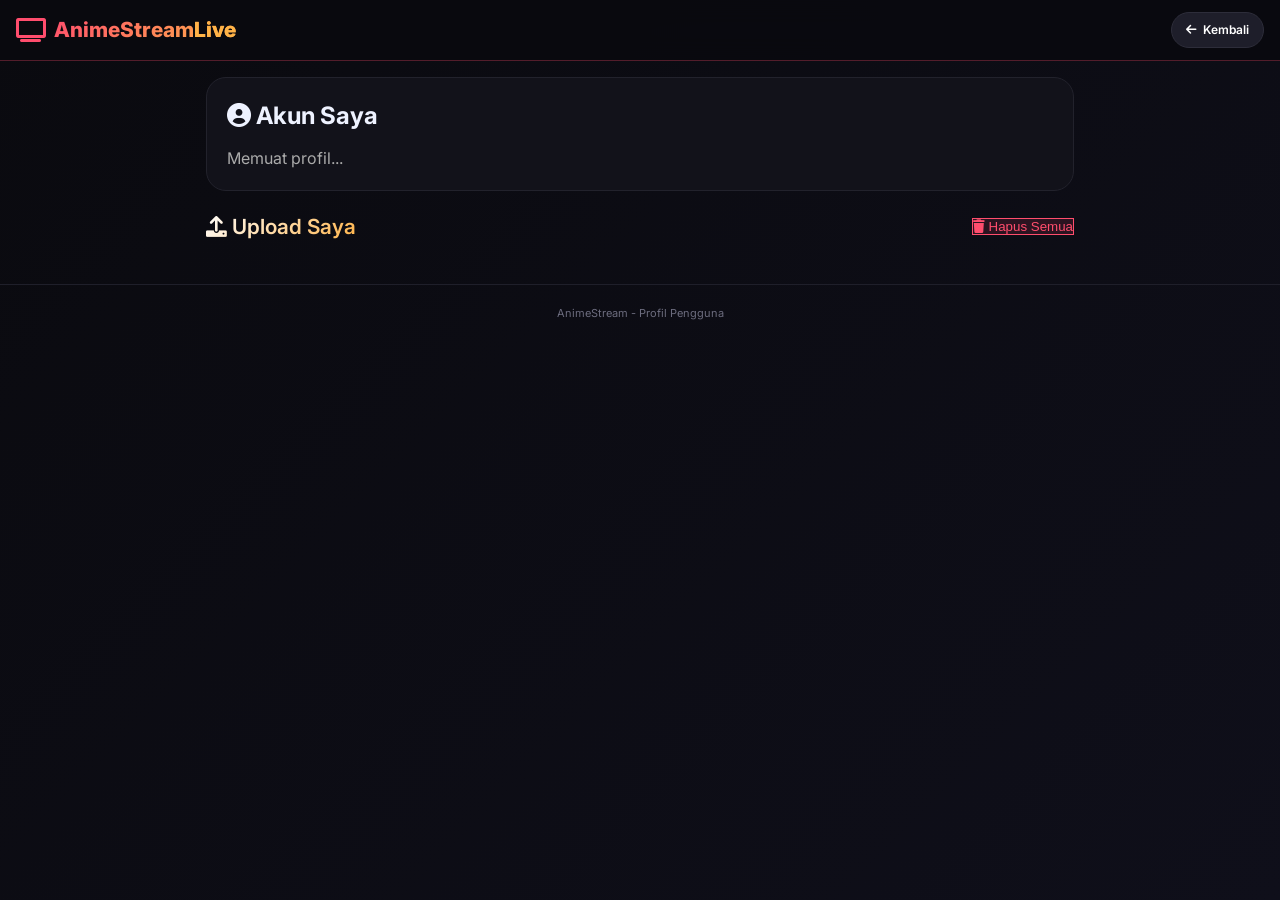
<file: profile.html>
<!DOCTYPE html>
<html lang="id">
<head>
    <meta charset="UTF-8">
    <meta name="viewport" content="width=device-width, initial-scale=1.0, user-scalable=yes">
    <title>Profil - AnimeStream</title>
    <link href="https://fonts.googleapis.com/css2?family=Inter:wght@300;400;600;700&display=swap" rel="stylesheet">
    <link rel="stylesheet" href="https://cdnjs.cloudflare.com/ajax/libs/font-awesome/6.0.0-beta3/css/all.min.css">
    <link rel="stylesheet" href="css/style.css">
</head>
<body>

<nav class="navbar">
    <div class="logo" onclick="location.href='index.html'">
        <i class="fas fa-tv"></i> 
        <span>AnimeStream<span>Live</span></span>
    </div>
    <div class="nav-buttons">
        <a href="index.html" class="back-btn"><i class="fas fa-arrow-left"></i> Kembali</a>
    </div>
</nav>

<main class="container profile-container">
    <section class="profile-section">
        <h2><i class="fas fa-user-circle"></i> Akun Saya</h2>
        <div id="profileInfo" class="profile-info">
            <p>Memuat profil...</p>
        </div>
    </section>

    <section class="uploads-section">
        <div class="section-header">
            <h3><i class="fas fa-upload"></i> Upload Saya</h3>
            <button id="deleteAllBtn" class="btn-danger"><i class="fas fa-trash"></i> Hapus Semua</button>
        </div>
        <div id="myUploadsList" class="video-grid"></div>
    </section>
</main>

<footer>
    <p>AnimeStream - Profil Pengguna</p>
</footer>

<script src="js/database.js"></script>
<script src="js/profile.js"></script>
</body>
</html>
</file>
<file: css/style.css>
* {
    margin: 0;
    padding: 0;
    box-sizing: border-box;
    -webkit-tap-highlight-color: transparent;
}

body {
    font-family: 'Inter', sans-serif;
    background: linear-gradient(135deg, #0a0a0f 0%, #0f0f1a 100%);
    color: #eef2ff;
    line-height: 1.5;
    min-height: 100vh;
    overflow-x: hidden;
}

/* Custom Scrollbar */
::-webkit-scrollbar {
    width: 6px;
    height: 6px;
}
::-webkit-scrollbar-track {
    background: #1e1e2a;
    border-radius: 10px;
}
::-webkit-scrollbar-thumb {
    background: linear-gradient(135deg, #ff4d6d, #ffb347);
    border-radius: 10px;
}

/* Loading */
.loader-wrapper {
    position: fixed;
    top: 0;
    left: 0;
    width: 100%;
    height: 100%;
    background: #0a0a0f;
    z-index: 9999;
    display: flex;
    justify-content: center;
    align-items: center;
    flex-direction: column;
    gap: 20px;
}
.loader .spinner {
    width: 50px;
    height: 50px;
    border: 4px solid rgba(255, 77, 109, 0.3);
    border-top-color: #ff4d6d;
    border-radius: 50%;
    animation: spin 1s linear infinite;
}
@keyframes spin {
    to { transform: rotate(360deg); }
}

/* Navbar */
.navbar {
    background: rgba(10, 10, 15, 0.95);
    backdrop-filter: blur(12px);
    border-bottom: 1px solid rgba(255, 77, 109, 0.3);
    padding: 12px 16px;
    position: sticky;
    top: 0;
    z-index: 100;
    display: flex;
    flex-wrap: wrap;
    align-items: center;
    justify-content: space-between;
    gap: 12px;
}

.logo {
    display: flex;
    align-items: center;
    gap: 8px;
    font-size: 1.3rem;
    font-weight: 800;
    cursor: pointer;
    flex-shrink: 0;
}
.logo i {
    color: #ff4d6d;
    font-size: 1.5rem;
}
.logo span {
    background: linear-gradient(135deg, #ff4d6d, #ffb347);
    -webkit-background-clip: text;
    background-clip: text;
    color: transparent;
}
.logo span span {
    color: #ffb347;
    background: none;
    -webkit-background-clip: unset;
}

/* Search Box */
.search-container {
    flex: 1;
    min-width: 180px;
}
.search-box {
    display: flex;
    align-items: center;
    background: #1e1e2a;
    border-radius: 40px;
    padding: 8px 12px;
    border: 1px solid #2d2d3a;
    transition: all 0.2s;
}
.search-box:focus-within {
    border-color: #ff4d6d;
    box-shadow: 0 0 8px rgba(255, 77, 109, 0.4);
}
.search-icon {
    color: #666;
    font-size: 14px;
    margin-right: 8px;
}
.search-box input {
    flex: 1;
    background: transparent;
    border: none;
    padding: 8px 0;
    color: white;
    font-size: 14px;
    outline: none;
}
.search-box button {
    background: #ff4d6d;
    border: none;
    border-radius: 30px;
    padding: 6px 16px;
    color: white;
    font-weight: 600;
    font-size: 12px;
    cursor: pointer;
    transition: 0.2s;
}
.search-box button:hover {
    background: #ff1e4d;
}

/* Nav Buttons */
.nav-buttons {
    display: flex;
    align-items: center;
    gap: 8px;
}
.storage-info {
    font-size: 11px;
    background: #1e1e2a;
    padding: 6px 10px;
    border-radius: 20px;
    color: #ffb347;
    display: flex;
    align-items: center;
    gap: 5px;
    white-space: nowrap;
}
.upload-btn, .back-btn {
    background: linear-gradient(135deg, #ff4d6d, #ffb347);
    border: none;
    padding: 8px 14px;
    border-radius: 40px;
    color: white;
    font-weight: 600;
    font-size: 12px;
    cursor: pointer;
    display: flex;
    align-items: center;
    gap: 6px;
    transition: 0.3s;
    text-decoration: none;
}
.upload-btn:hover, .back-btn:hover {
    transform: translateY(-2px);
    box-shadow: 0 5px 15px rgba(255, 77, 109, 0.4);
}
.back-btn {
    background: #1e1e2a;
    border: 1px solid #2d2d3a;
}
.back-btn:hover {
    background: #2d2d3a;
    transform: none;
}

/* Container */
.container {
    max-width: 1400px;
    margin: 16px auto;
    padding: 0 16px;
}

/* Live Player */
.live-section {
    background: linear-gradient(145deg, rgba(17, 17, 24, 0.95), rgba(12, 12, 18, 0.95));
    backdrop-filter: blur(10px);
    border-radius: 20px;
    padding: 16px;
    margin-bottom: 24px;
    border: 1px solid rgba(255, 77, 109, 0.2);
}
.player-header {
    display: flex;
    align-items: center;
    justify-content: space-between;
    margin-bottom: 12px;
    flex-wrap: wrap;
    gap: 8px;
}
.player-title {
    font-size: 14px;
    font-weight: 600;
    display: flex;
    align-items: center;
    gap: 8px;
}
.player-title i {
    color: #ff4d6d;
}
.live-badge {
    background: #ff4d6d;
    font-size: 10px;
    padding: 4px 10px;
    border-radius: 30px;
    animation: pulse 2s infinite;
}
@keyframes pulse {
    0%, 100% { opacity: 1; }
    50% { opacity: 0.6; }
}
.video-wrapper {
    width: 100%;
    background: #000;
    border-radius: 16px;
    overflow: hidden;
}
video, iframe {
    width: 100%;
    height: auto;
    aspect-ratio: 16 / 9;
    display: block;
    border: none;
    background: #0a0a0a;
}
.info-note {
    margin-top: 10px;
    font-size: 11px;
    text-align: center;
    color: #aaa;
}

/* Section Header */
.section-header {
    display: flex;
    justify-content: space-between;
    align-items: baseline;
    margin: 20px 0 12px 0;
    flex-wrap: wrap;
    gap: 8px;
}
.section-header h2, .section-header h3 {
    font-size: 1.3rem;
    font-weight: 600;
    background: linear-gradient(135deg, #fff, #ffb347);
    -webkit-background-clip: text;
    background-clip: text;
    color: transparent;
}
.section-badge {
    font-size: 11px;
    background: #1e1e2a;
    padding: 4px 10px;
    border-radius: 20px;
    color: #ffb347;
}

/* Trending Swiper */
.trending-section {
    margin-bottom: 24px;
}
.swiper {
    padding: 8px 0 24px;
}
.swiper-slide {
    background: #12121a;
    border-radius: 16px;
    overflow: hidden;
    cursor: pointer;
    transition: transform 0.2s;
}
.swiper-slide:hover {
    transform: translateY(-3px);
}
.trending-thumb {
    position: relative;
    aspect-ratio: 16 / 9;
}
.trending-thumb img {
    width: 100%;
    height: 100%;
    object-fit: cover;
}
.trending-info {
    padding: 10px;
}
.trending-info h4 {
    font-size: 12px;
    white-space: nowrap;
    overflow: hidden;
    text-overflow: ellipsis;
}
.trending-info p {
    font-size: 10px;
    color: #aaa;
    margin-top: 4px;
}
.play-overlay {
    position: absolute;
    inset: 0;
    background: rgba(0, 0, 0, 0.5);
    display: flex;
    align-items: center;
    justify-content: center;
    opacity: 0;
    transition: 0.2s;
}
.swiper-slide:hover .play-overlay {
    opacity: 1;
}
.play-overlay i {
    font-size: 2rem;
    color: white;
}

/* Source Switcher */
.source-switcher {
    display: flex;
    gap: 8px;
    margin: 16px 0;
    flex-wrap: wrap;
}
.source-btn {
    background: #1e1e2a;
    border: 1px solid #2d2d3a;
    padding: 8px 16px;
    border-radius: 40px;
    color: #ccc;
    cursor: pointer;
    transition: all 0.3s;
    font-size: 12px;
    font-weight: 500;
}
.source-btn.active {
    background: linear-gradient(135deg, #ff4d6d, #ffb347);
    color: white;
    border-color: transparent;
}
.source-btn:hover:not(.active) {
    background: #2d2d3a;
}

/* Category Tabs */
.category-tabs {
    display: flex;
    gap: 8px;
    flex-wrap: wrap;
    margin-bottom: 16px;
}
.cat-btn {
    background: #1e1e2a;
    border: none;
    padding: 8px 16px;
    border-radius: 40px;
    color: #ccc;
    font-weight: 500;
    cursor: pointer;
    transition: all 0.3s ease;
    font-size: 12px;
}
.cat-btn.active, .cat-btn:hover {
    background: linear-gradient(135deg, #ff4d6d, #ffb347);
    color: white;
}

/* Video Grid */
.video-grid {
    display: grid;
    grid-template-columns: repeat(auto-fill, minmax(280px, 1fr));
    gap: 16px;
}
.video-card {
    background: #12121a;
    border-radius: 16px;
    overflow: hidden;
    transition: all 0.3s ease;
    cursor: pointer;
    border: 1px solid #22222c;
    position: relative;
}
.video-card:hover {
    transform: translateY(-4px);
    border-color: #ff4d6d;
}
.delete-video {
    position: absolute;
    top: 8px;
    right: 8px;
    background: rgba(0, 0, 0, 0.7);
    border-radius: 50%;
    width: 28px;
    height: 28px;
    display: flex;
    align-items: center;
    justify-content: center;
    cursor: pointer;
    z-index: 10;
    opacity: 0;
    transition: 0.2s;
    color: #ff4d6d;
}
.video-card:hover .delete-video {
    opacity: 1;
}
.delete-video:hover {
    background: #ff4d6d;
    color: white;
}
.thumb {
    position: relative;
    aspect-ratio: 16 / 9;
    background: #1f1f2b;
    overflow: hidden;
}
.thumb img {
    width: 100%;
    height: 100%;
    object-fit: cover;
    transition: transform 0.3s;
}
.video-card:hover .thumb img {
    transform: scale(1.05);
}
.duration {
    position: absolute;
    bottom: 6px;
    right: 6px;
    background: rgba(0, 0, 0, 0.8);
    padding: 2px 6px;
    border-radius: 4px;
    font-size: 10px;
}
.play-overlay {
    position: absolute;
    inset: 0;
    background: rgba(0, 0, 0, 0.5);
    display: flex;
    align-items: center;
    justify-content: center;
    opacity: 0;
    transition: 0.2s;
}
.video-card:hover .play-overlay {
    opacity: 1;
}
.play-overlay i {
    font-size: 2.5rem;
    color: white;
}
.card-info {
    padding: 12px;
}
.card-info h3 {
    font-size: 13px;
    font-weight: 600;
    margin-bottom: 6px;
    display: -webkit-box;
    -webkit-line-clamp: 2;
    -webkit-box-orient: vertical;
    overflow: hidden;
}
.meta {
    font-size: 10px;
    color: #aaa;
    display: flex;
    gap: 10px;
    flex-wrap: wrap;
}
.uploader-badge {
    background: #ffb34720;
    padding: 2px 8px;
    border-radius: 12px;
    color: #ffb347;
}
.youtube-badge {
    background: #ff000020;
    padding: 2px 8px;
    border-radius: 12px;
    color: #ff0000;
}

/* Modal */
.modal {
    display: none;
    position: fixed;
    top: 0;
    left: 0;
    width: 100%;
    height: 100%;
    background: rgba(0, 0, 0, 0.9);
    z-index: 1000;
    justify-content: center;
    align-items: center;
    backdrop-filter: blur(5px);
}
.modal.active {
    display: flex;
}
.modal-content {
    background: #12121a;
    border-radius: 20px;
    padding: 20px;
    max-width: 500px;
    width: 90%;
    border: 1px solid #ff4d6d;
    max-height: 90vh;
    overflow-y: auto;
}
.modal-header {
    display: flex;
    justify-content: space-between;
    align-items: center;
    margin-bottom: 16px;
}
.modal-header h2 {
    font-size: 1.2rem;
    color: #ff4d6d;
}
.modal-close {
    background: none;
    border: none;
    color: white;
    font-size: 24px;
    cursor: pointer;
}
.form-group {
    margin-bottom: 14px;
}
.form-group label {
    display: block;
    margin-bottom: 6px;
    font-weight: 600;
    font-size: 12px;
}
.form-group input, .form-group select, .form-group textarea {
    width: 100%;
    padding: 10px;
    background: #1e1e2a;
    border: 1px solid #2d2d3a;
    border-radius: 12px;
    color: white;
    font-family: inherit;
    font-size: 14px;
}
.form-group textarea {
    resize: vertical;
    min-height: 70px;
}
.form-group small {
    font-size: 10px;
    color: #aaa;
}
.progress-bar {
    width: 100%;
    height: 4px;
    background: #1e1e2a;
    border-radius: 2px;
    overflow: hidden;
    margin-top: 10px;
    display: none;
}
.progress-bar.active {
    display: block;
}
.progress-fill {
    height: 100%;
    background: linear-gradient(135deg, #ff4d6d, #ffb347);
    width: 0%;
    transition: width 0.3s;
}
.modal-buttons {
    display: flex;
    gap: 12px;
    margin-top: 16px;
}
.modal-buttons button {
    flex: 1;
    padding: 10px;
    border: none;
    border-radius: 40px;
    font-weight: 600;
    cursor: pointer;
    font-size: 13px;
}
.btn-submit {
    background: linear-gradient(135deg, #ff4d6d, #ffb347);
    color: white;
}
.btn-cancel, .btn-danger {
    background: #1e1e2a;
    color: #ccc;
}
.btn-danger {
    background: #ff4d6d20;
    color: #ff4d6d;
    border: 1px solid #ff4d6d;
}

/* No Result */
.no-result {
    text-align: center;
    padding: 40px 20px;
    background: #12121a;
    border-radius: 20px;
    color: #aaa;
}
.no-result i {
    font-size: 48px;
    margin-bottom: 16px;
    display: block;
}

/* Profile Page */
.profile-container {
    max-width: 900px;
}
.profile-section {
    background: #12121a;
    border-radius: 20px;
    padding: 20px;
    margin-bottom: 20px;
    border: 1px solid #22222c;
}
.profile-info {
    margin-top: 12px;
    color: #aaa;
}
.uploads-section .section-header {
    display: flex;
    justify-content: space-between;
    align-items: center;
    flex-wrap: wrap;
}

/* Footer */
footer {
    text-align: center;
    padding: 20px;
    border-top: 1px solid #1f1f2a;
    margin-top: 30px;
    color: #6c6c7e;
    font-size: 11px;
}
.footer-content {
    display: flex;
    justify-content: center;
    gap: 20px;
    flex-wrap: wrap;
}

/* Animations */
@keyframes slideIn {
    from { transform: translateX(100%); opacity: 0; }
    to { transform: translateX(0); opacity: 1; }
}
@keyframes slideOut {
    from { transform: translateX(0); opacity: 1; }
    to { transform: translateX(100%); opacity: 0; }
}

/* Responsive Mobile */
@media (max-width: 768px) {
    .navbar {
        flex-direction: column;
        align-items: stretch;
        padding: 12px;
    }
    .search-container {
        width: 100%;
    }
    .search-box input {
        width: 100%;
    }
    .nav-buttons {
        justify-content: space-between;
    }
    .storage-info span {
        display: none;
    }
    .upload-btn span {
        display: none;
    }
    .upload-btn i {
        margin: 0;
    }
    .video-grid {
        grid-template-columns: repeat(auto-fill, minmax(160px, 1fr));
        gap: 12px;
    }
    .card-info h3 {
        font-size: 11px;
    }
    .meta {
        font-size: 9px;
        gap: 6px;
    }
    .section-header h2, .section-header h3 {
        font-size: 1.1rem;
    }
    .live-section {
        padding: 12px;
    }
    .player-title {
        font-size: 12px;
    }
}

@media (max-width: 480px) {
    .video-grid {
        grid-template-columns: repeat(auto-fill, minmax(140px, 1fr));
        gap: 10px;
    }
    .card-info {
        padding: 8px;
    }
    .source-btn {
        padding: 6px 12px;
        font-size: 11px;
    }
    .cat-btn {
        padding: 6px 12px;
        font-size: 11px;
    }
}
</file>
